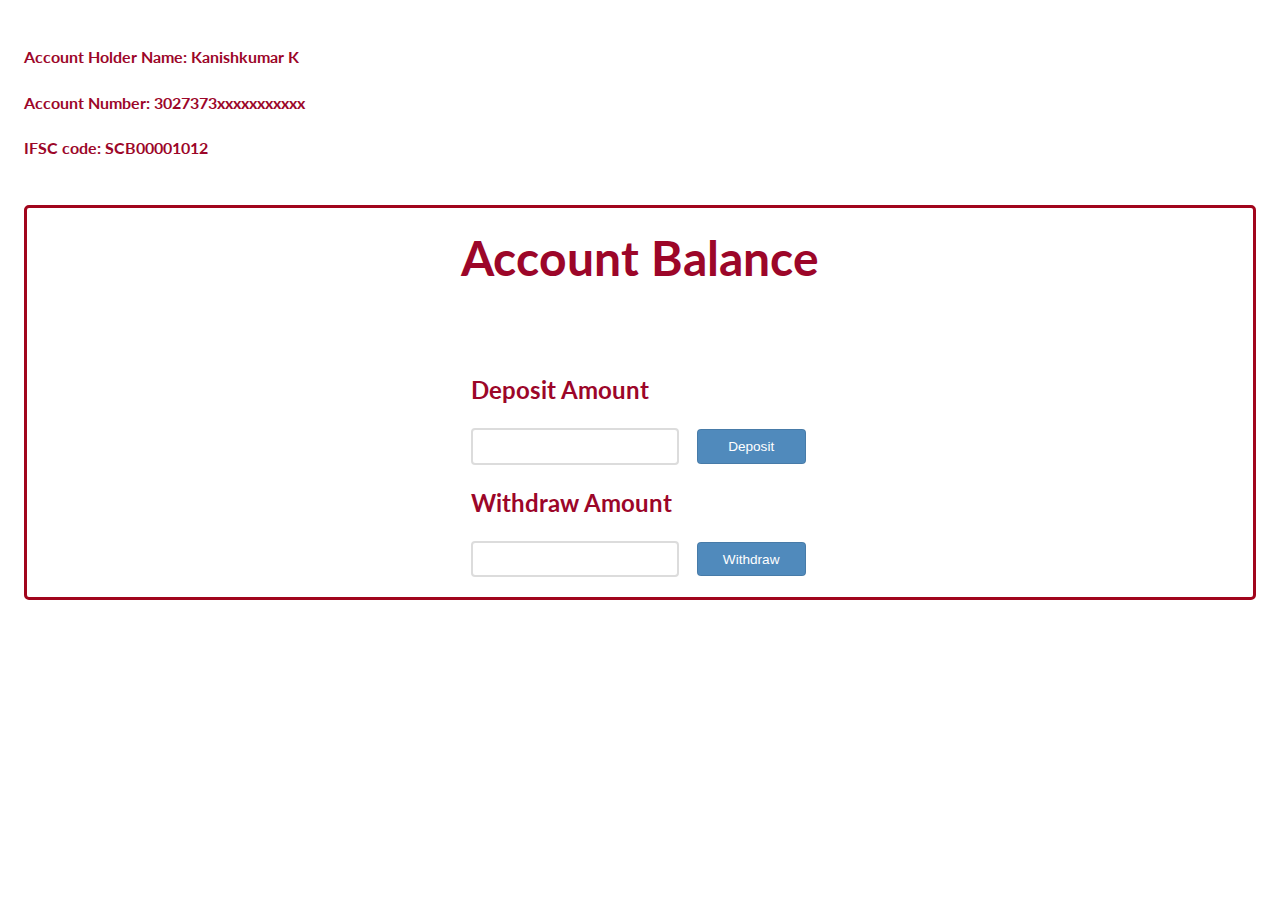
<file: customers.html>
<!DOCTYPE html>
<html>
<head>
<style>
    @import 'https://fonts.googleapis.com/css?family=Lato:400,700';

body {
  color: white;
  font-family: 'Lato', sans-serif;
  padding: 1em;
  line-height: 1.5;
}

.flex {
    border: 3px solid #a1051c;
  display: flex;
  flex-wrap:wrap;
  justify-content: center;
  align-items:center;
  margin: 0 auto;
  border-radius:5px;
  padding-bottom: 10px;
  padding-right: 20px;
  padding-left: 20px;
}
.element-center {
  display: flex;
  flex-direction:column;
  justify-content: center;
}
.a11{
color: #9c0629;
}

.typewrite {
    font-size: 16pt;
    margin: auto;
    display: flex;
    justify-content: center;
}

h1 {
    font-size: 3em;
    margin: 0;
    margin-top: 0.3em;
}

#inputs {
    padding: 10px;
}

input,
button {
  font-size: .85em;
  padding: .65em 1em;
  border-radius: .3em;
  outline: 0;
}
input {
  border: 2px solid #dcdcdc;
  margin-right: 1em;
}

button {
    color: white;
    background: #508abc;
    border: solid 1px;
    border-color: rgba(0, 0, 0, .1);
    cursor: pointer;
}

label {
    font-size: 2em;
}

#btnDeposit, #btnWithdraw {
    width: 8em;
}
    </style>
    </head>
<body class="a11" bgcolor="white">
         <H4>Account Holder Name: Kanishkumar K</H4>
        <H4>Account Number: 3027373xxxxxxxxxxx</H4>
        <H4>IFSC code: SCB00001012</H4><br>
  <div class="flex">
  <div class="element-center">
    <div id="acctBalance">
            <span class="wrap"></span>
        </a>
        <h1>
            Account Balance
        </h1>
        <label id="acctBalanceLbl"></label>
    </div><br><br>
    <div id="inputs">
        <h2>
            Deposit Amount
        </h2>
        <input type="text" id="userDeposit" required>
        <button id="btnDeposit">Deposit</button>
        <h2>
            Withdraw Amount
        </h2>
        <input type="text" id="userWithdraw" required>
        <button id="btnWithdraw">Withdraw</button>
    </div>
  </div>
  </div>
    <script type="text/javascript" src="C:/Users/ELCOT/Desktop/Sparks-Foundation-Project-main/script.js"></script>
</body>
</html>
</file>
